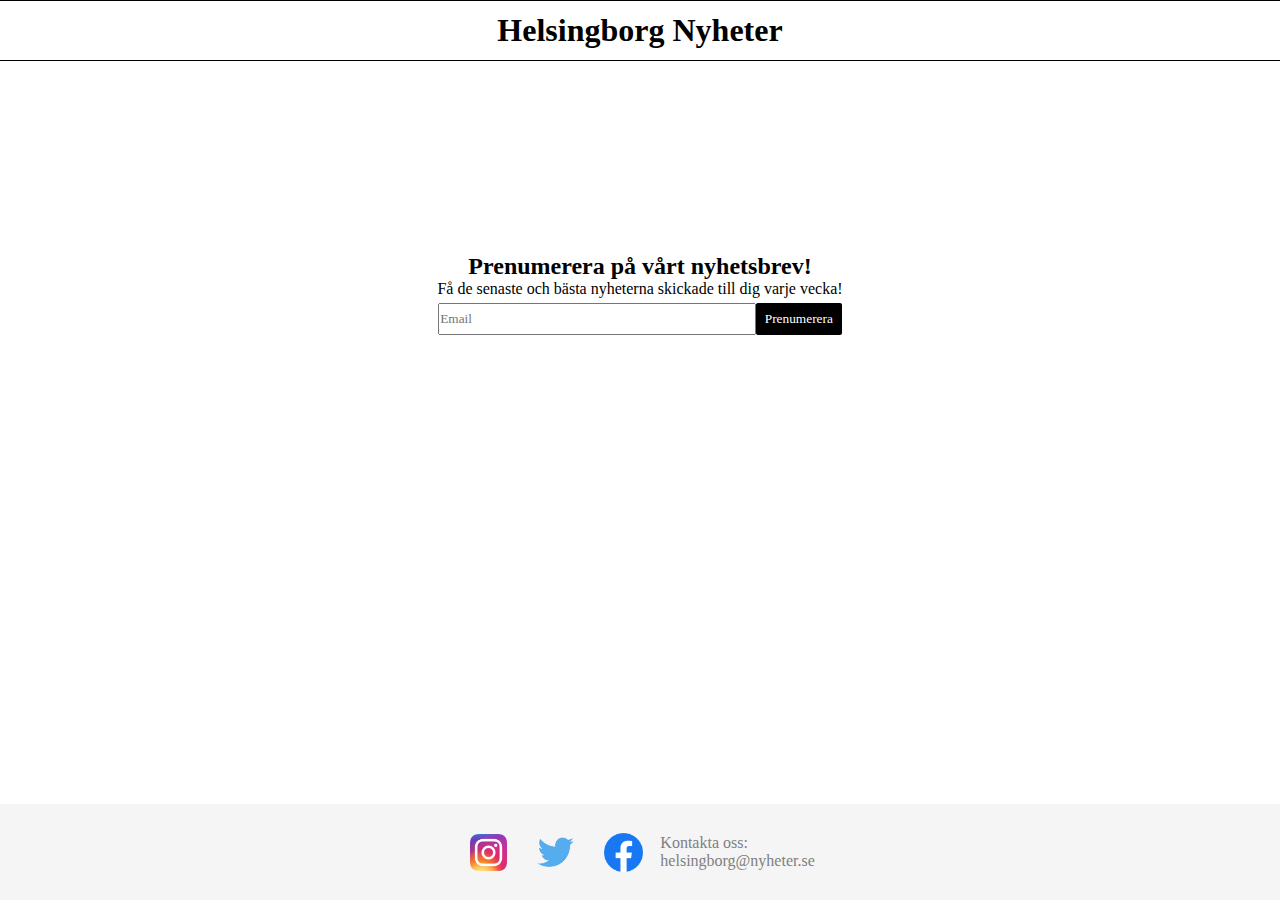
<file: prenumerera.html>
<!DOCTYPE html>
<html>

<head>
    <link href="prenumerera.css" rel="stylesheet">
    <link href="footer.css" rel="stylesheet">
</head>

<body>
    <h1>Helsingborg Nyheter</h1>
    <div class="text">
        <h2>Prenumerera på vårt nyhetsbrev!</h2>
        <p>Få de senaste och bästa nyheterna skickade till dig varje vecka!</p>
    </div>
    <div class="brev">
        <input placeholder="Email">
        <button id="sub">Prenumerera</button>
    </div>

    <footer>
        <section class="footer">
            <a href="#"><img id="insta" src="insta.png"></a>
            <a href="#"><img id="twitter" src="twitter.png"></a>
            <a href="#"><img id="facebook" src="facebook.png"></a>
            <p>Kontakta oss:<br> helsingborg@nyheter.se</p>
        </section>
    </footer>
</body>

</html>
</file>
<file: prenumerera.css>
* {
    margin: 0;
    padding: 0;
    font-family:'Times New Roman', Times, serif;
}

body {
    min-height: 100vh;
    display: flex;
    flex-direction: column;
}

h1 {
    padding-top: 0.7rem;
    padding-bottom: 0.7rem;
    width: 100%;
    border-bottom: 1px solid black;
    border-top: 1px solid black;
    text-align: center;
}

.text {
    margin-top: 12rem;
    text-align: center;
}

.brev {
    display: flex;
    justify-content: center;
    margin-top: 0.3rem;
    margin-bottom: auto;
}

input {
    width: 19.6rem;
}

#sub {
    padding: 0.2rem 0.5rem 0.2rem 0.5rem;
    height: 2rem;
    color: white;
    border: none;
    background: black;
    border-radius: 0.1rem;
    border: 1px solid black;
}

#sub:hover {
    background: white;
    color: black;
    cursor: pointer;
}

#sub:active {
    opacity: 0.5;
}
</file>
<file: footer.css>
.footer {
  margin-top: auto;
  height: 6rem;
  background: #F5F5F5;
  color: gray;
  display: flex;
  justify-content: center;
  align-items: center;
  gap: 0.8rem;
}

#insta {
  height: 2.3rem;
  margin: 0.3rem 0.3rem 0 0.3rem;
}

#insta:hover {
  height: 2.4rem;
}

#twitter {
  height: 3.3rem;
  margin: 0.3rem 0.3rem 0 0.3rem;
}

#twitter:hover {
  height: 3.4rem;
}

#facebook {
  height: 2.4rem;
  margin: 0.3rem 0.3rem 0 0.3rem;
}

#facebook:hover {
  height: 2.5rem;
}
</file>
